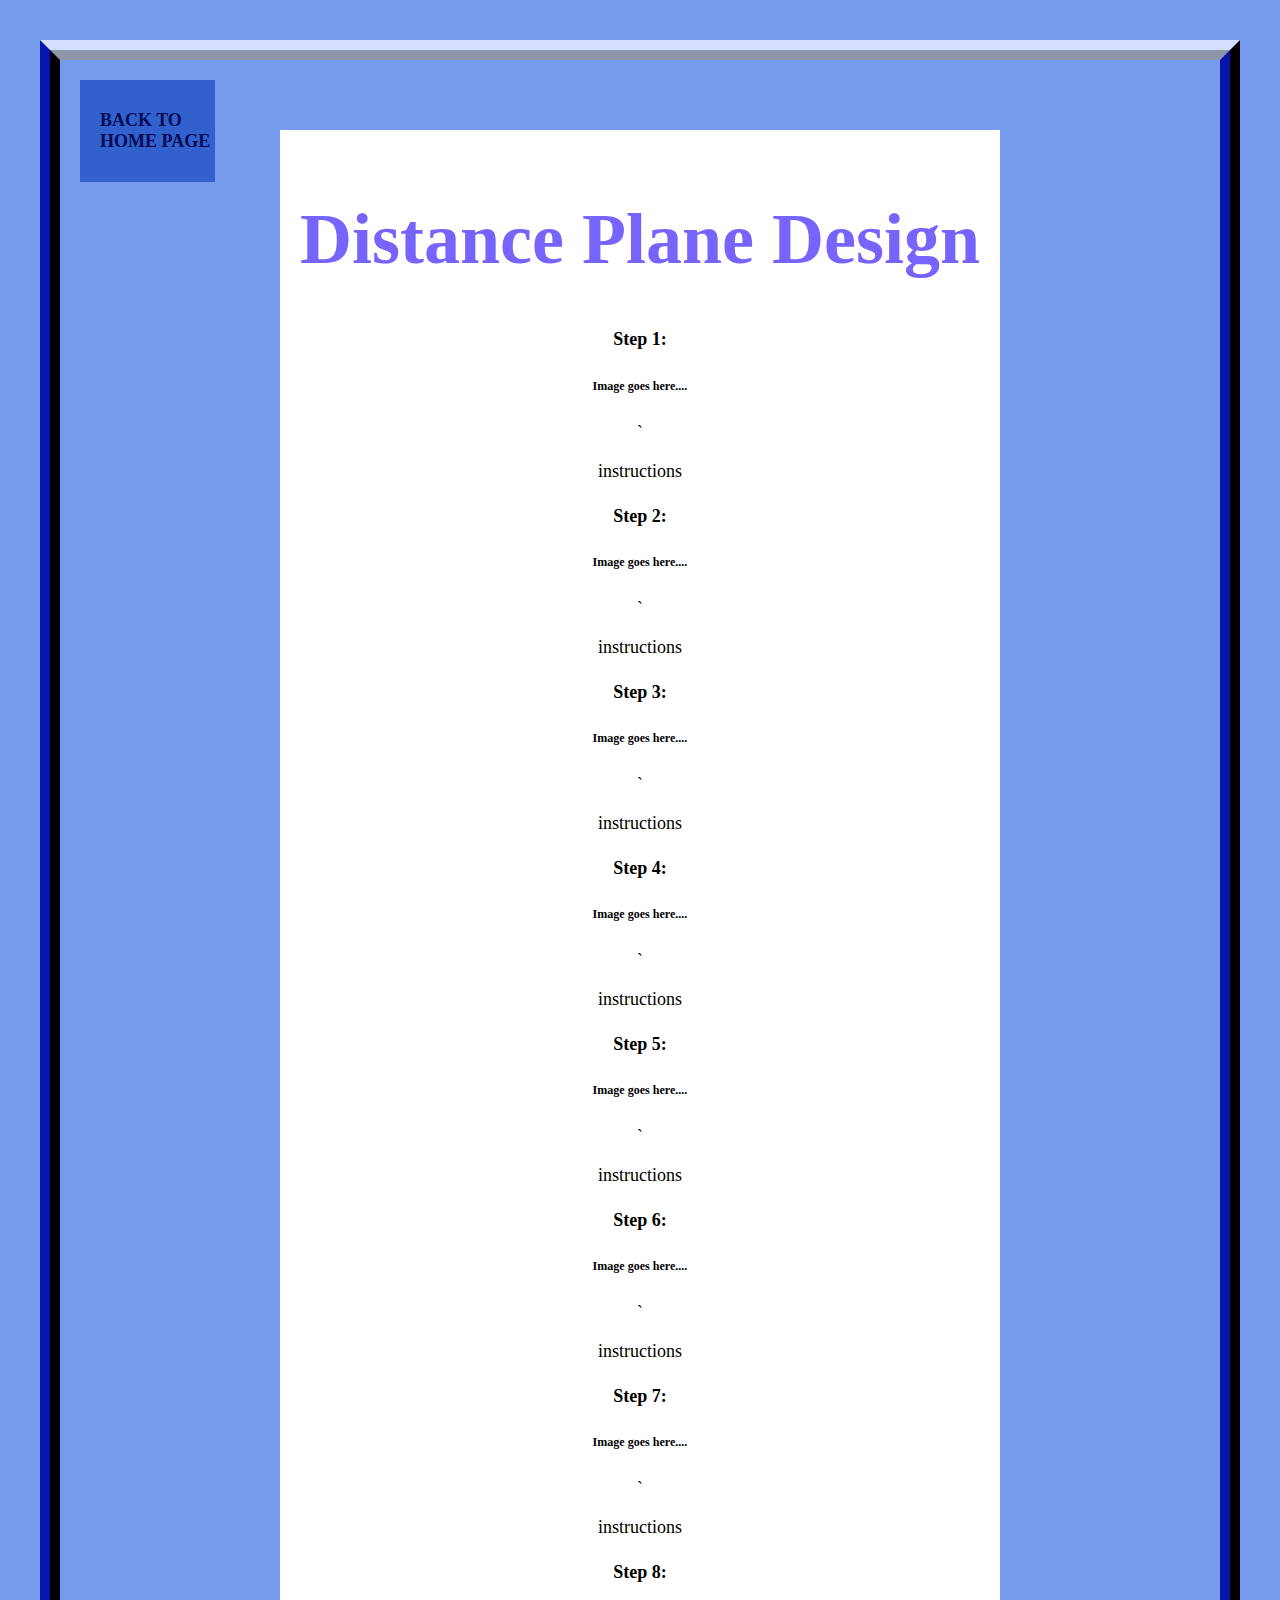
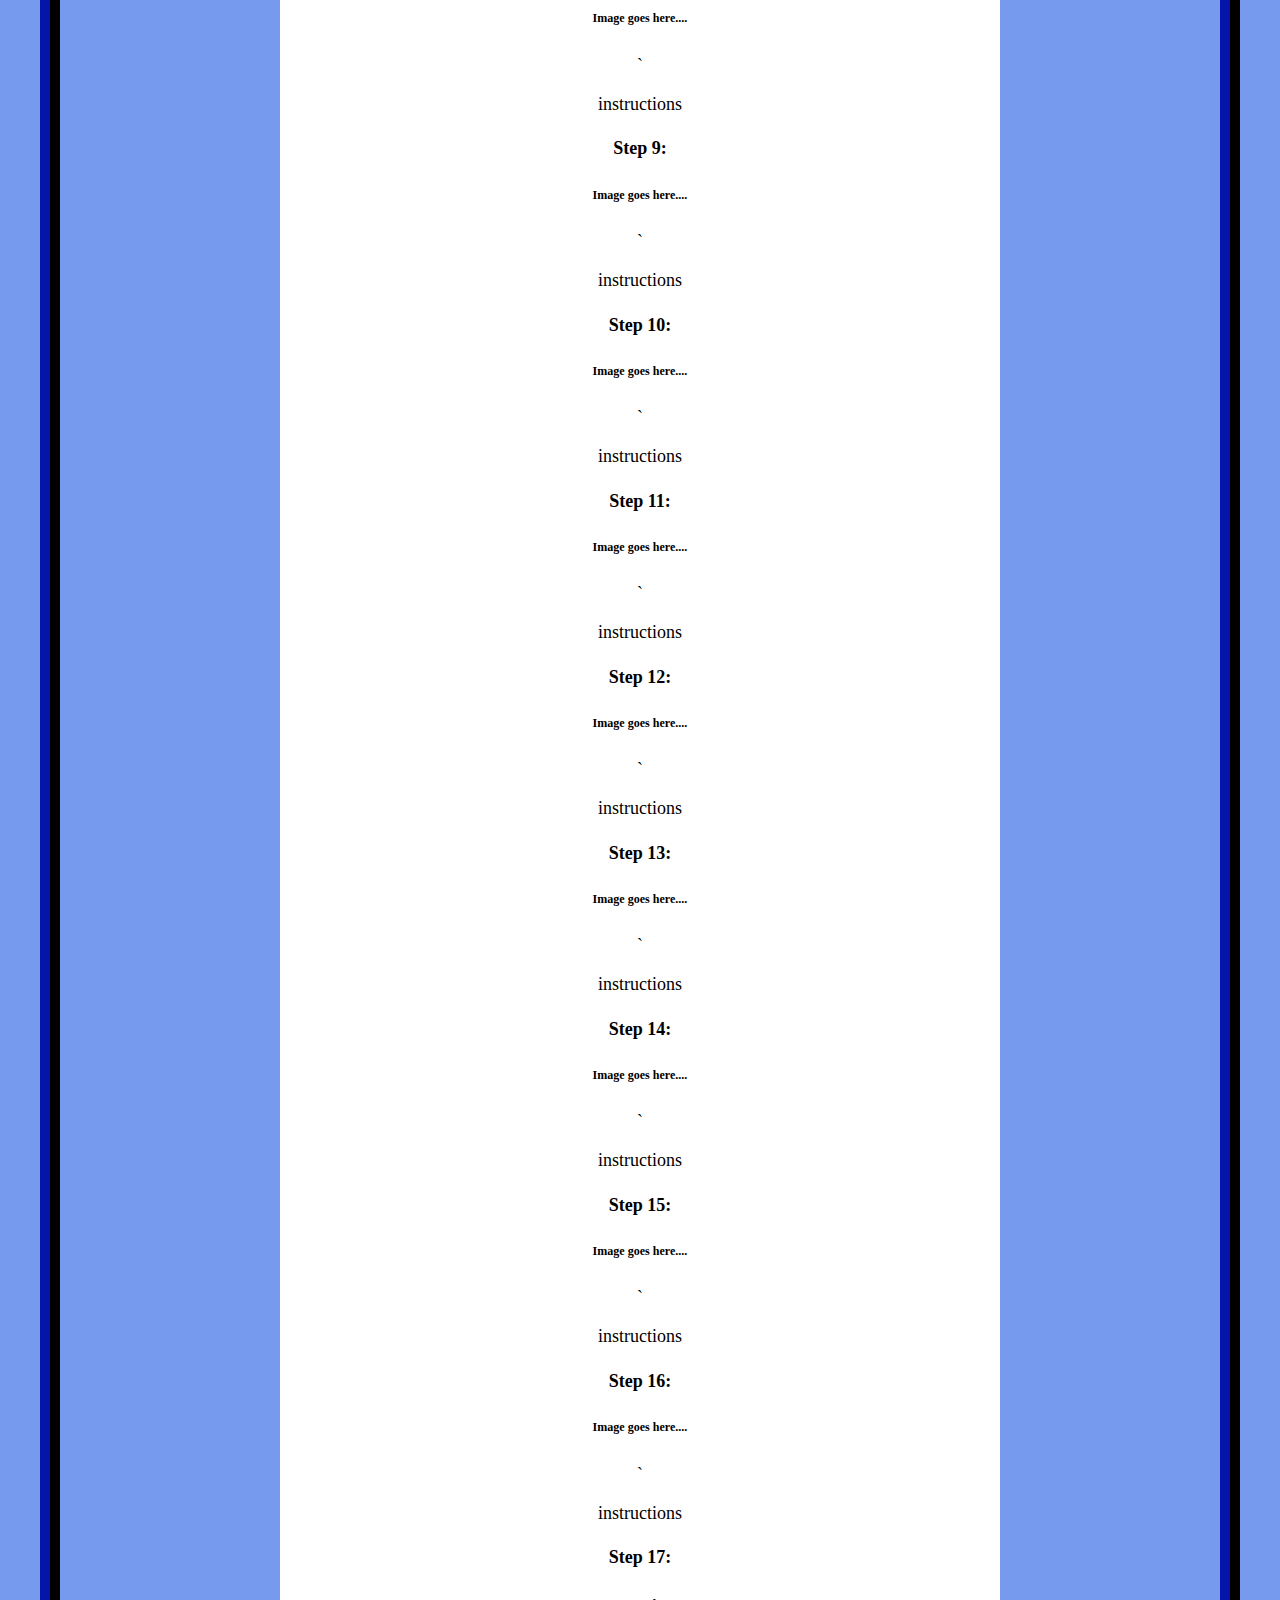
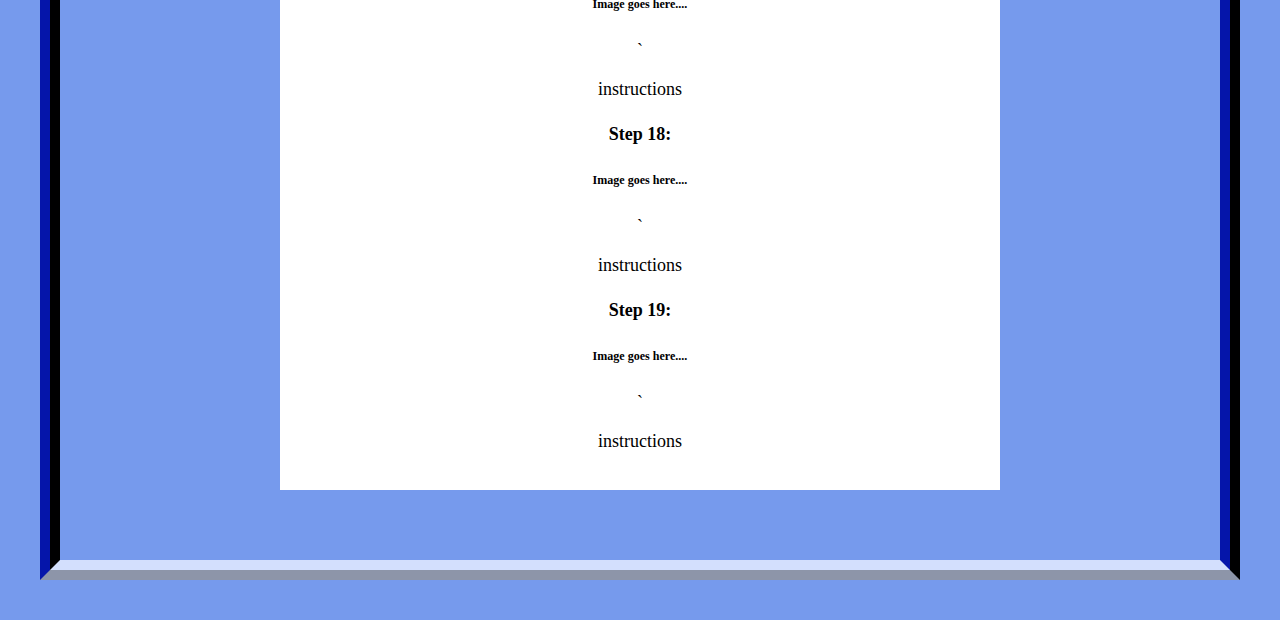
<file: distance_index.html>
<!DOCTYPE html>
<html>

<head>
	<title>The Distance Design</title>
	<link rel="stylesheet" href="webpage_style_css.css">
<head/>
<body>
	<nav id="main_nav">
	<ul>
		<li><a href="index.html">BACK TO HOME PAGE</a></li>
	</ul>
	</nav>
	<div id="partofthe">
	<h1>Distance Plane Design</h1>
	<!--How to....http://www.paperaeroplanes.com/themonkey-->
		<h4>Step 1:</h4>
		<h6>Image goes here....</h6>
	`		<p>instructions</p>
		<h4>Step 2:</h4>
		<h6>Image goes here....</h6>
	`		<p>instructions</p>
		<h4>Step 3:</h4>
		<h6>Image goes here....</h6>
	`		<p>instructions</p>
		<h4>Step 4:</h4>
		<h6>Image goes here....</h6>
	`		<p>instructions</p>
		<h4>Step 5:</h4>
		<h6>Image goes here....</h6>
	`		<p>instructions</p>
		<h4>Step 6:</h4>
		<h6>Image goes here....</h6>
	`		<p>instructions</p>
		<h4>Step 7:</h4>
		<h6>Image goes here....</h6>
	`		<p>instructions</p>
		<h4>Step 8:</h4>
		<h6>Image goes here....</h6>
	`		<p>instructions</p>
		<h4>Step 9:</h4>
		<h6>Image goes here....</h6>
	`		<p>instructions</p>
		<h4>Step 10:</h4>
		<h6>Image goes here....</h6>
	`		<p>instructions</p>
		<h4>Step 11:</h4>
		<h6>Image goes here....</h6>
	`		<p>instructions</p>
		<h4>Step 12:</h4>
		<h6>Image goes here....</h6>
	`		<p>instructions</p>
		<h4>Step 13:</h4>
		<h6>Image goes here....</h6>
	`		<p>instructions</p>
		<h4>Step 14:</h4>
		<h6>Image goes here....</h6>
	`		<p>instructions</p>
		<h4>Step 15:</h4>
		<h6>Image goes here....</h6>
	`		<p>instructions</p>
		<h4>Step 16:</h4>
		<h6>Image goes here....</h6>
	`		<p>instructions</p>
		<h4>Step 17:</h4>
		<h6>Image goes here....</h6>
	`		<p>instructions</p>
		<h4>Step 18:</h4>
		<h6>Image goes here....</h6>
	`		<p>instructions</p>
		<h4>Step 19:</h4>
		<h6>Image goes here....</h6>
	`		<p>instructions</p>
	</div>
</body>

</html>
</file>
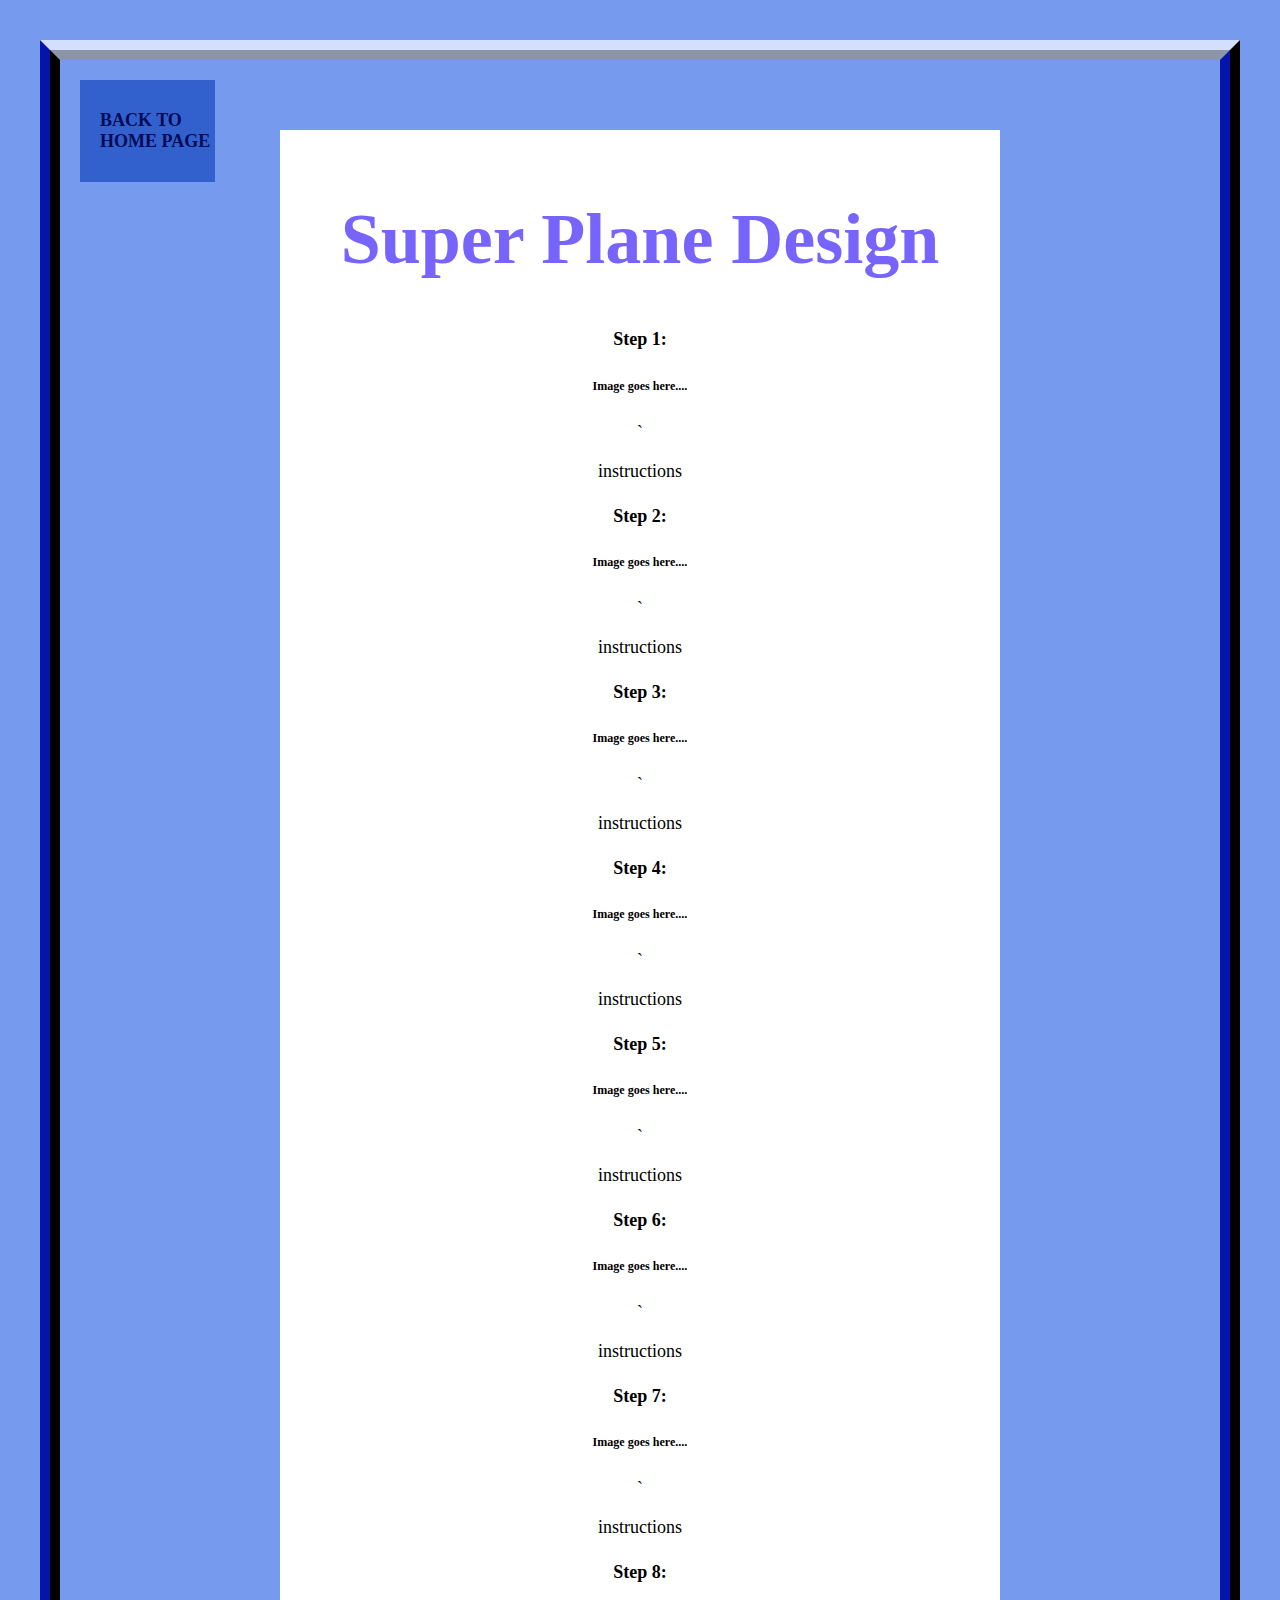
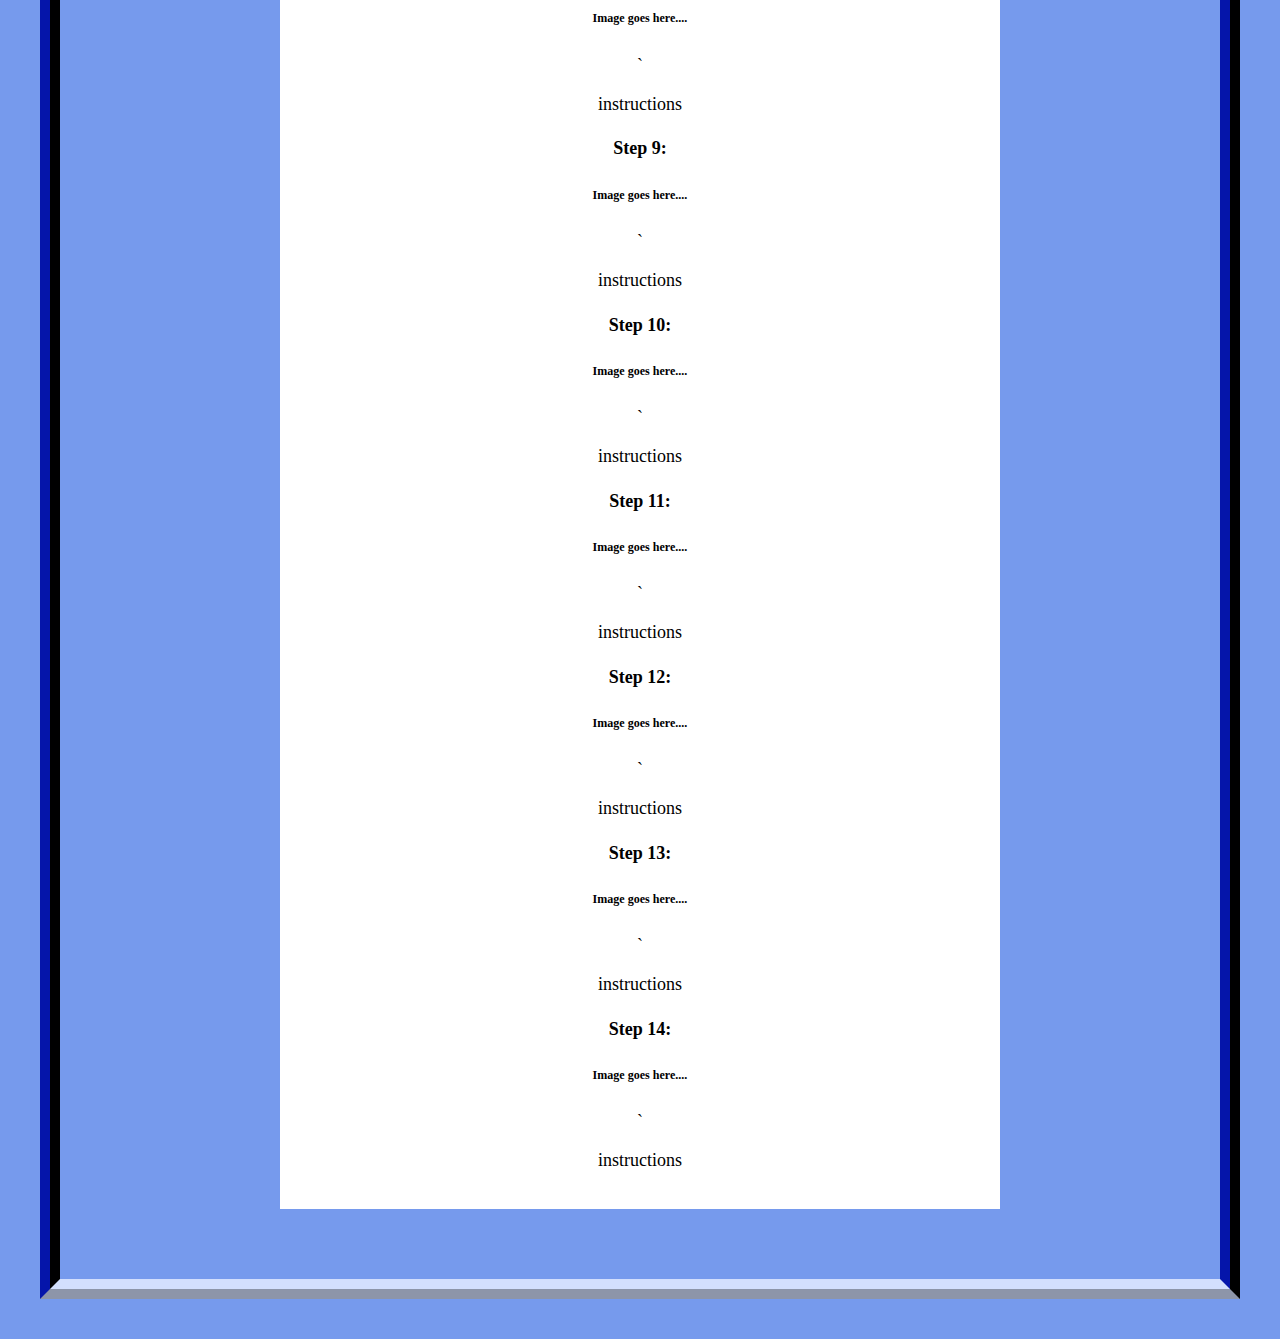
<file: super_index.html>
<!DOCTYPE html>
<html>

<head>
	<title>The Super Design</title>
	<link rel="stylesheet" href="webpage_style_css.css">
<head/>
<body>
	<nav id="main_nav">
	<ul>
		<li><a href="index.html">BACK TO HOME PAGE</a></li>
	</ul>
	</nav>
	<div id="partofthe">
	<h1>Super Plane Design</h1>
	<!--How to....http://www.paperaeroplanes.com/thestreamer-->
		<h4>Step 1:</h4>
		<h6>Image goes here....</h6>
	`		<p>instructions</p>
		<h4>Step 2:</h4>
		<h6>Image goes here....</h6>
	`		<p>instructions</p>
		<h4>Step 3:</h4>
		<h6>Image goes here....</h6>
	`		<p>instructions</p>
		<h4>Step 4:</h4>
		<h6>Image goes here....</h6>
	`		<p>instructions</p>
		<h4>Step 5:</h4>
		<h6>Image goes here....</h6>
	`		<p>instructions</p>
		<h4>Step 6:</h4>
		<h6>Image goes here....</h6>
	`		<p>instructions</p>
		<h4>Step 7:</h4>
		<h6>Image goes here....</h6>
	`		<p>instructions</p>
		<h4>Step 8:</h4>
		<h6>Image goes here....</h6>
	`		<p>instructions</p>
		<h4>Step 9:</h4>
		<h6>Image goes here....</h6>
	`		<p>instructions</p>
		<h4>Step 10:</h4>
		<h6>Image goes here....</h6>
	`		<p>instructions</p>
		<h4>Step 11:</h4>
		<h6>Image goes here....</h6>
	`		<p>instructions</p>
		<h4>Step 12:</h4>
		<h6>Image goes here....</h6>
	`		<p>instructions</p>
		<h4>Step 13:</h4>
		<h6>Image goes here....</h6>
	`		<p>instructions</p>
		<h4>Step 14:</h4>
		<h6>Image goes here....</h6>
	`		<p>instructions</p>
	</div>
</body>

</html>
</file>
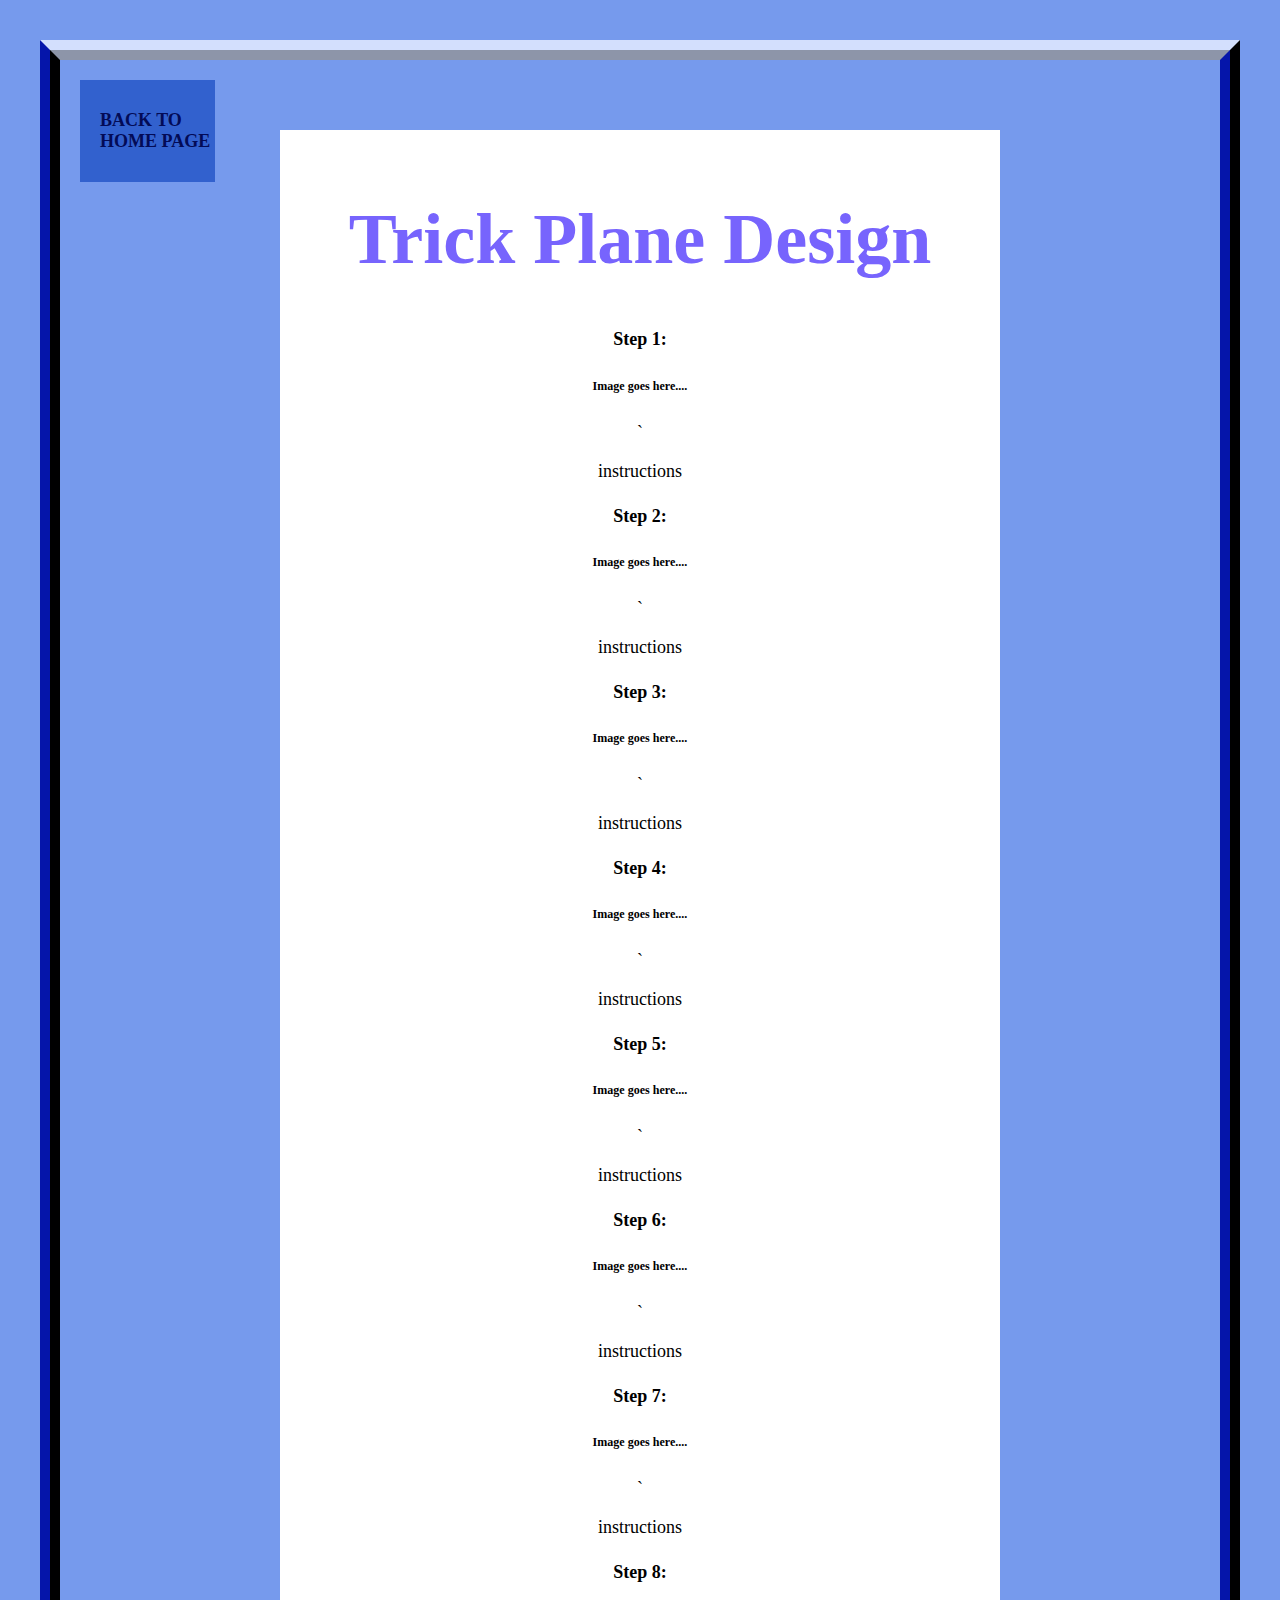
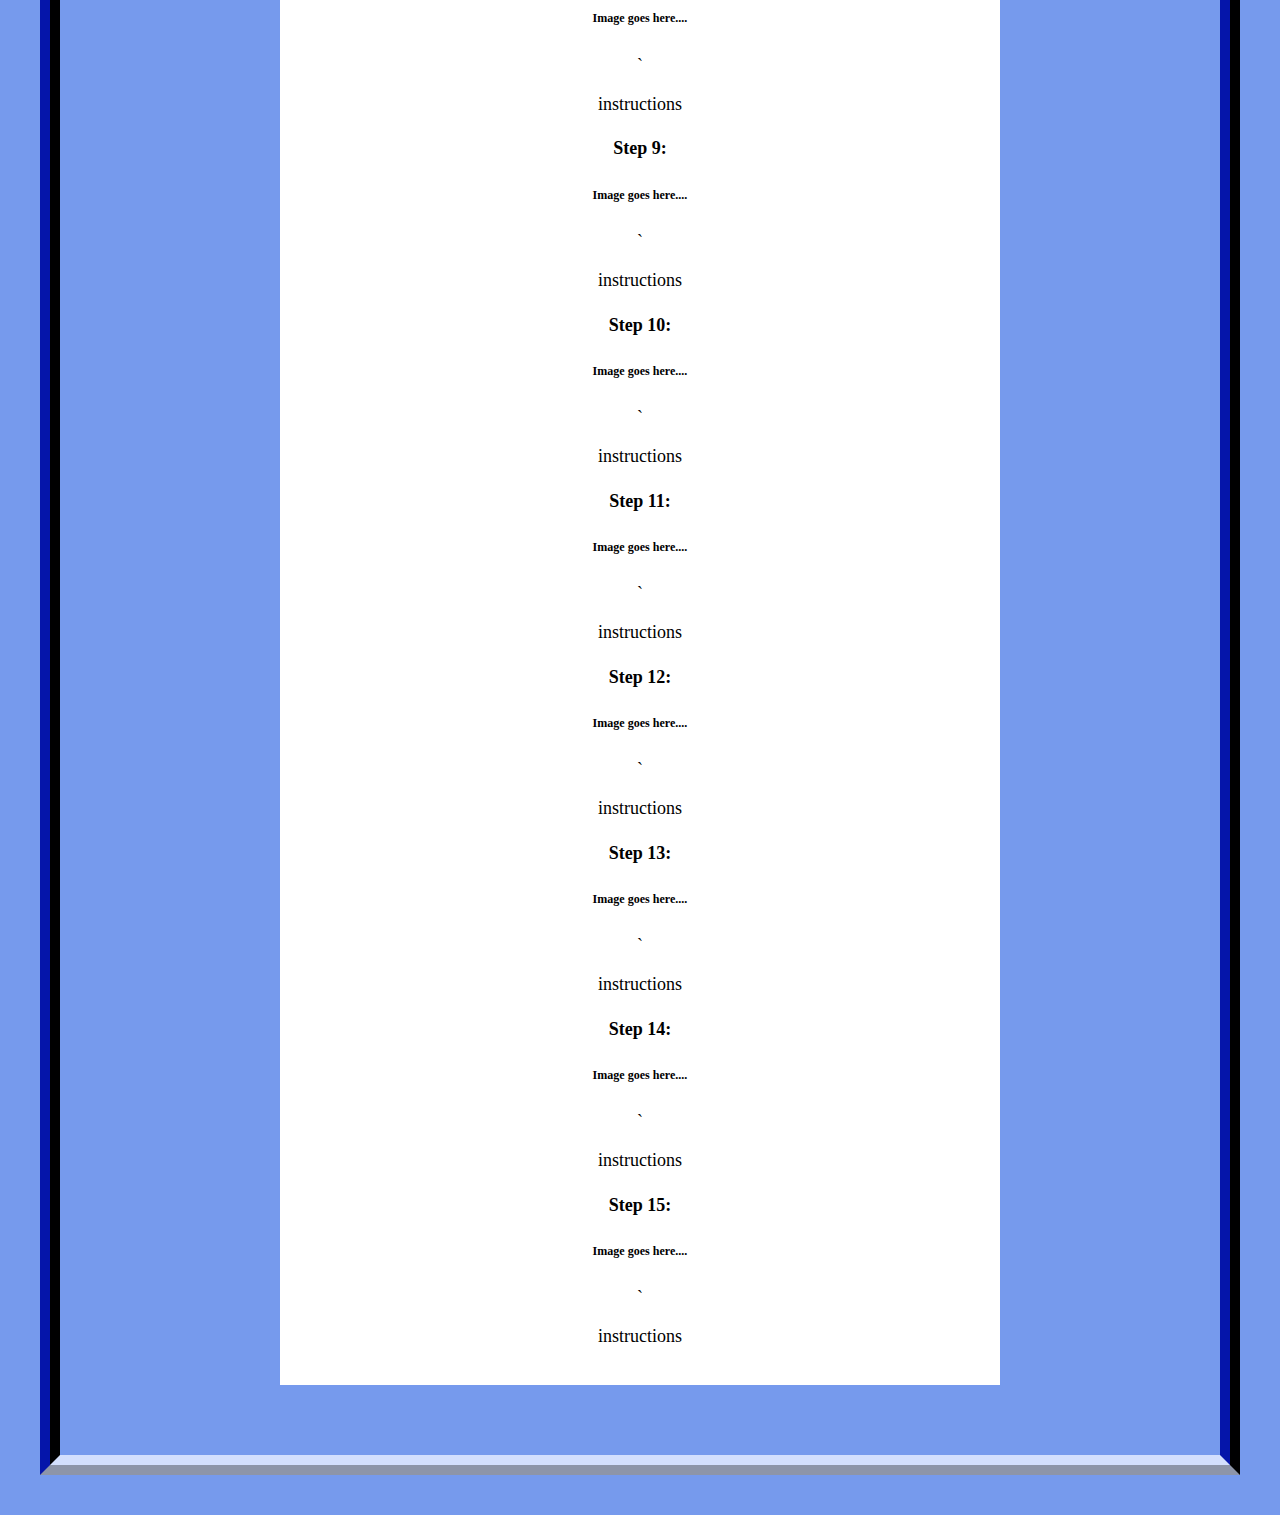
<file: trick_index.html>
<!DOCTYPE html>
<html>

<head>
	<title>The Trick Design</title>
	<link rel="stylesheet" href="webpage_style_css.css">
<head/>
<body>
	<nav id="main_nav">
	<ul>
		<li><a href="index.html">BACK TO HOME PAGE</a></li>
	</ul>
	</nav>
	<div id="partofthe">
	<h1>Trick Plane Design</h1>
	<!--How to....http://www.paperaeroplanes.com/thesquirrel-->
		<h4>Step 1:</h4>
		<h6>Image goes here....</h6>
	`		<p>instructions</p>
		<h4>Step 2:</h4>
		<h6>Image goes here....</h6>
	`		<p>instructions</p>
		<h4>Step 3:</h4>
		<h6>Image goes here....</h6>
	`		<p>instructions</p>
		<h4>Step 4:</h4>
		<h6>Image goes here....</h6>
	`		<p>instructions</p>
		<h4>Step 5:</h4>
		<h6>Image goes here....</h6>
	`		<p>instructions</p>
		<h4>Step 6:</h4>
		<h6>Image goes here....</h6>
	`		<p>instructions</p>
		<h4>Step 7:</h4>
		<h6>Image goes here....</h6>
	`		<p>instructions</p>
		<h4>Step 8:</h4>
		<h6>Image goes here....</h6>
	`		<p>instructions</p>
		<h4>Step 9:</h4>
		<h6>Image goes here....</h6>
	`		<p>instructions</p>
		<h4>Step 10:</h4>
		<h6>Image goes here....</h6>
	`		<p>instructions</p>
		<h4>Step 11:</h4>
		<h6>Image goes here....</h6>
	`		<p>instructions</p>
		<h4>Step 12:</h4>
		<h6>Image goes here....</h6>
	`		<p>instructions</p>
		<h4>Step 13:</h4>
		<h6>Image goes here....</h6>
	`		<p>instructions</p>
		<h4>Step 14:</h4>
		<h6>Image goes here....</h6>
	`		<p>instructions</p>
		<h4>Step 15:</h4>
		<h6>Image goes here....</h6>
	`		<p>instructions</p>
	</div>
</body>

</html>
</file>
<file: webpage_style_css.css>
nav ul{
	list-style-type: none;
	margin: 0;
	padding: 0;
}


nav li{
	padding-left: 20px;
	padding-top: 30px;
	padding-bottom: 30px;
}

nav a{
	color: #030b56;
	text-decoration: none;
	display: block;
	width: 115px;
}

nav{
	background-color: #3261ce;
	position: fixed;
	top: 80;
	text-align: left;
	font-weight: bold;
}

body{
	font-size: 1.5em;
	font-size: 18px;
	color: black;
	font-family: centaur, candara, serif;
    background-color: #769aed;
    margin: 40px;
    padding: 20px;
	text-align: center;
	border-style: ridge;
	border-bottom-color: #d3dffd;
	border-left-color: #030b56;
	border-right-color: #030b56;
	border-top-color: #d3dffd;
	border-width: 20px
}

#partofthe{
	background-color: white;
	padding-left: 20px;
	padding-right: 20PX;
	padding-bottom: 20px;
	padding-top: 20px;
	margin-top: 50px;
	margin-bottom: 50px;
	margin-left: 200px;
	margin-right: 200px;
}

#stepone{
	transform: rotate(180deg);
	padding: 10px;
}
#steptwo{
	transform: rotate(90deg);
	padding: 10px;
}
#steptwob{
	transform: rotate(90deg);
	padding: 10px;
}
#stepthree{
	transform: rotate(90deg);
	padding: 10px;
}
#stepthreeb{
	transform: rotate(90deg);
	padding: 10px;
}
#stepfive{
	transform: rotate(180deg);
	padding: 10px;
}
#stepfivec{
	transform: rotate(180deg);
	padding: 10px;
}

h1{
	font-family: "Adobe Gothic Std B", Aharoni, serif;
	font-size: 4em;
	color: #7764fd;
	
}
h2{
	font-family: "Adobe Gothic Std B", Aharoni, serif;
	font-size: 1em;
	color: #c2f700;
}
h3{
	font-family: "Adobe Gothic Std B", Aharoni, serif;
	font-size: 2em;
	color: black;
	font-weight: bolder;
}
</file>
